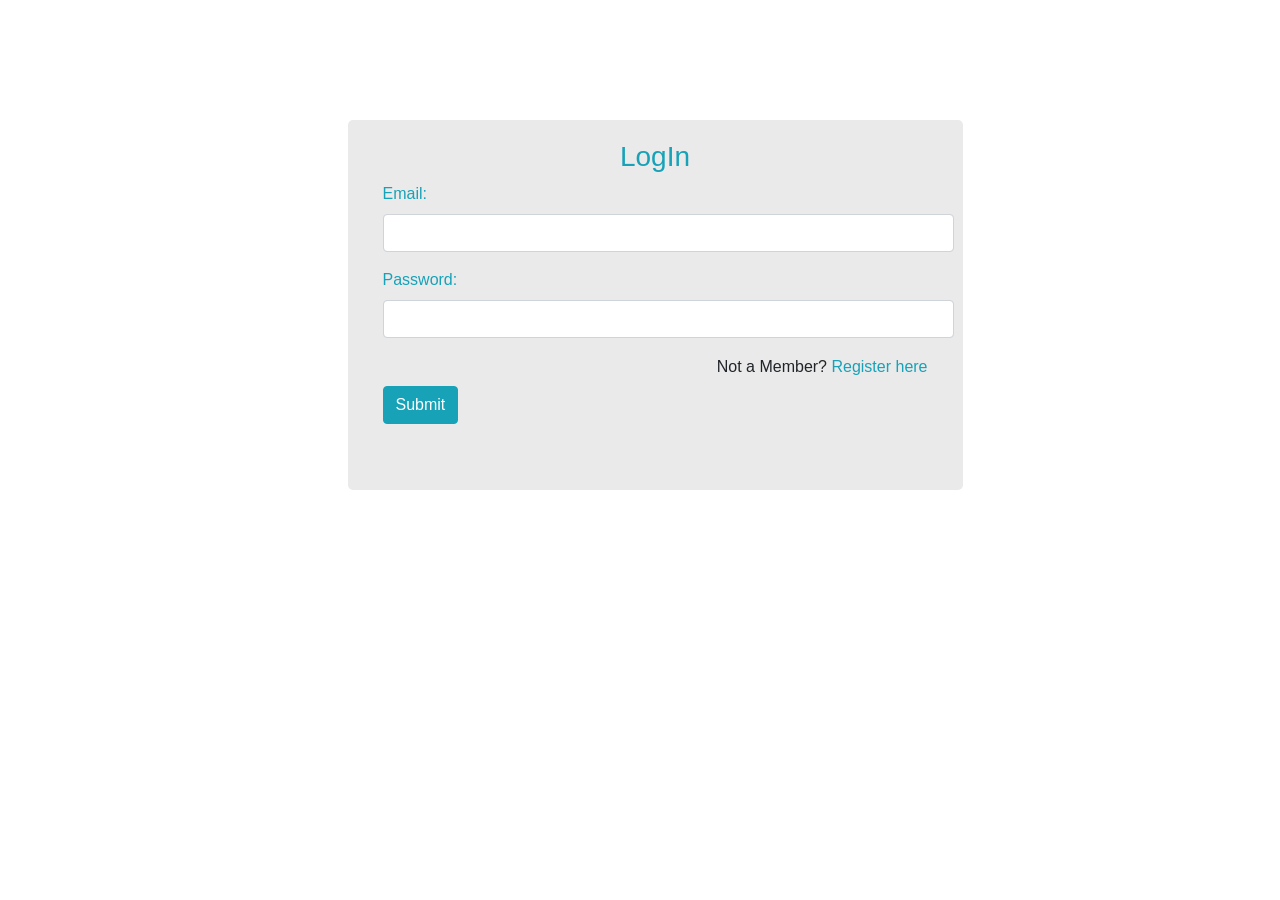
<file: guvi/index.html>
<!DOCTYPE html>
<html lang="en">

<head>
    <meta charset="UTF-8">
    <meta http-equiv="X-UA-Compatible" content="IE=edge">
    <meta name="viewport" content="width=device-width, initial-scale=1.0">
    <title>LogIn Page</title>

    <link href="//maxcdn.bootstrapcdn.com/bootstrap/4.1.1/css/bootstrap.min.css" rel="stylesheet" id="bootstrap-css">
    <script src="//maxcdn.bootstrapcdn.com/bootstrap/4.1.1/js/bootstrap.min.js"></script>
    <script src="//cdnjs.cloudflare.com/ajax/libs/jquery/3.2.1/jquery.min.js"></script>
    <link rel="stylesheet" href="./assets/css/style.css">

</head>
<body>
    <div id="login">
        
        <div class="container">
            <div id="login-row" class="row justify-content-center align-items-center">
                <div id="login-column" class="col-md-6">
                    <div id="login-box" class="col-md-12">
                        <form id="login-form" class="form" action="" method="post">
                            <h3 class="text-center text-info">LogIn</h3>
                            <div class="form-group">
                                <label for="username" class="text-info">Email:</label><br>
                                <input id="email" type="text" name="username" id="username" class="form-control" autocomplete="off">
                                <div style="color: red;" id="error1"></div>
                            </div>
                            <div class="form-group">
                                <label for="password" class="text-info">Password:</label><br>
                                <input id="password" type="password" name="password" id="password" class="form-control">
                                <div style="color: red;" id="error2"></div>
                            </div>
                            <div class="mt-5">
                                <div class="form-group">
                                    <button id="logIn" type="submit" class="btn btn-info btn-md">Submit</button>
                                </div>
                                <div id="register-link" class="text-right">
                                    <p>Not a Member? <a href="./pages/registration.html" class="text-info">Register here</a></p>
                                </div>
                            </div>
                        </form>
                    </div>
                </div>
            </div>
        </div>
    </div>

    <script src="./assets/js/login.js"></script>
   
</body>

</html>
</file>
<file: guvi/assets/css/style.css>
body {
    margin: 0;
    padding: 0;
    height: 100vh;
  }
  #login .container #login-row #login-column #login-box {
    margin-top: 120px;
    max-width: 600px;
    height: 370px;
    border-radius: 5px;
    background-color: #EAEAEA;
  }
  #login .container #login-row #login-column #login-box #login-form {
    padding: 20px;
  }
  #login .container #login-row #login-column #login-box #login-form #register-link {
    margin-top: -85px;
  }

  /* registration page  */

  .gradient-custom {
    background: #f093fb;
    background: -webkit-linear-gradient(to bottom right, rgba(240, 147, 251, 1), rgba(245, 87, 108, 1));
    background: linear-gradient(to bottom right, rgba(240, 147, 251, 1), rgba(245, 87, 108, 1))
    }
    
    .card-registration .select-input.form-control[readonly]:not([disabled]) {
    font-size: 1rem;
    line-height: 2.15;
    padding-left: .75em;
    padding-right: .75em;
    }
    .card-registration .select-arrow {
    top: 13px;
    }

    /* style for profile page */
    .buttn{
      text-decoration: none;
      color: #0548b4;
    }
  .buttn:hover{
    text-decoration: none;
    color: #db104d;
  }

  * {
     box-sizing: content-box; 
}
</file>
